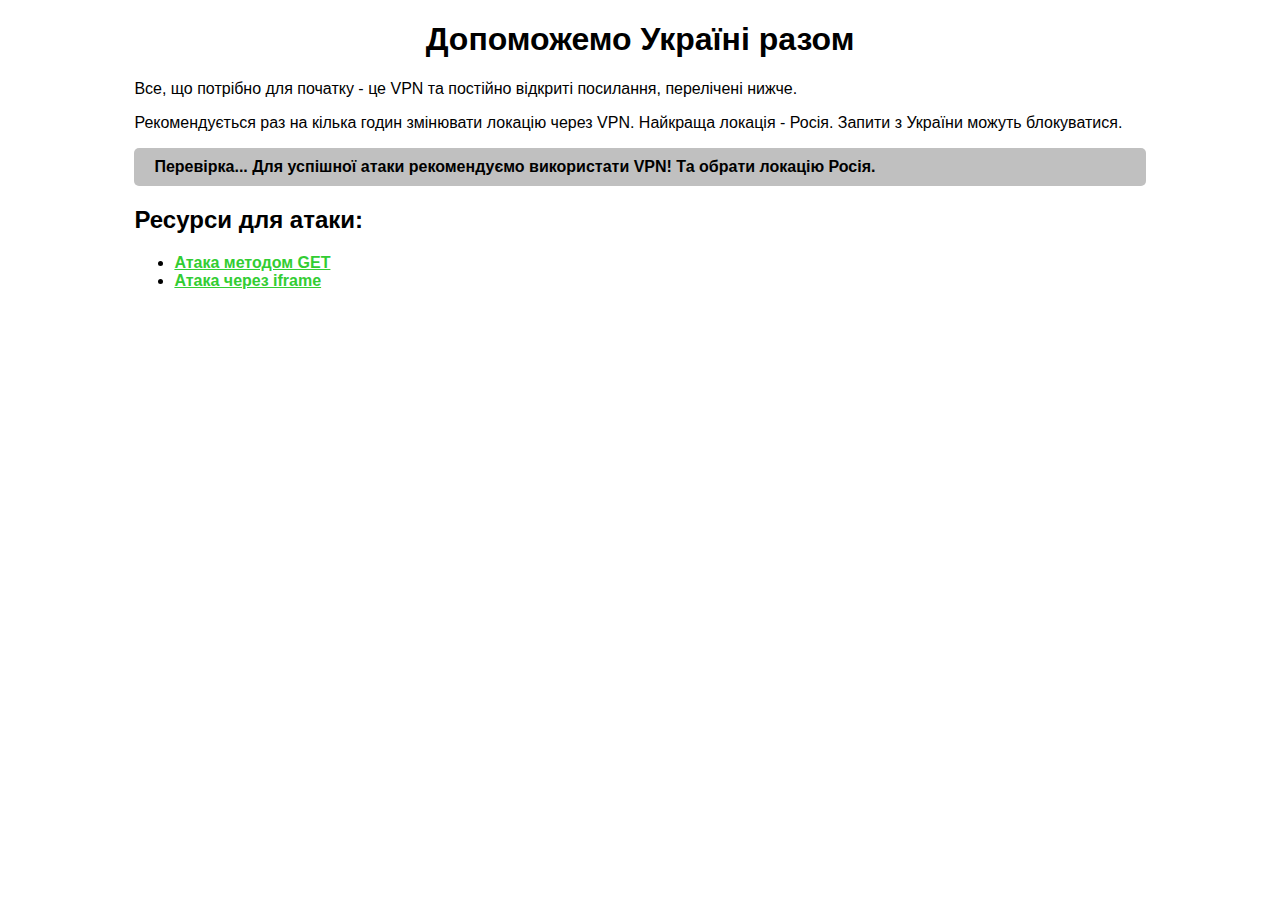
<file: index.html>
<!DOCTYPE html>
<html lang="en">
<head>
    <meta charset="UTF-8">
    <meta http-equiv="X-UA-Compatible" content="IE=edge">
    <meta name="viewport" content="width=device-width, initial-scale=1.0">
    <title>Допоможемо Україні разом</title>
    <link rel="stylesheet" href="css/style.css">
</head>
<body>
    <div class="wrapper">
        <h1>Допоможемо Україні разом</h1>
        <p>Все, що потрібно для початку - це VPN та постійно відкриті посилання, перелічені нижче.</p>
        <p>Рекомендується раз на кілька годин змінювати локацію через VPN. Найкраща локація - Росія. Запити з України можуть блокуватися.</p>
        <div class="country"></div>
        <h2>Ресурси для атаки:</h2>
        <ul>
            <li><a href="get.html" target="_blank">Атака методом GET</a></li>
            <li><a href="iframe.html" target="_blank">Атака через iframe</a></li>
        </ul>
    </div>
    <script src="js/scripts.js"></script>
</body>
</html>
</file>
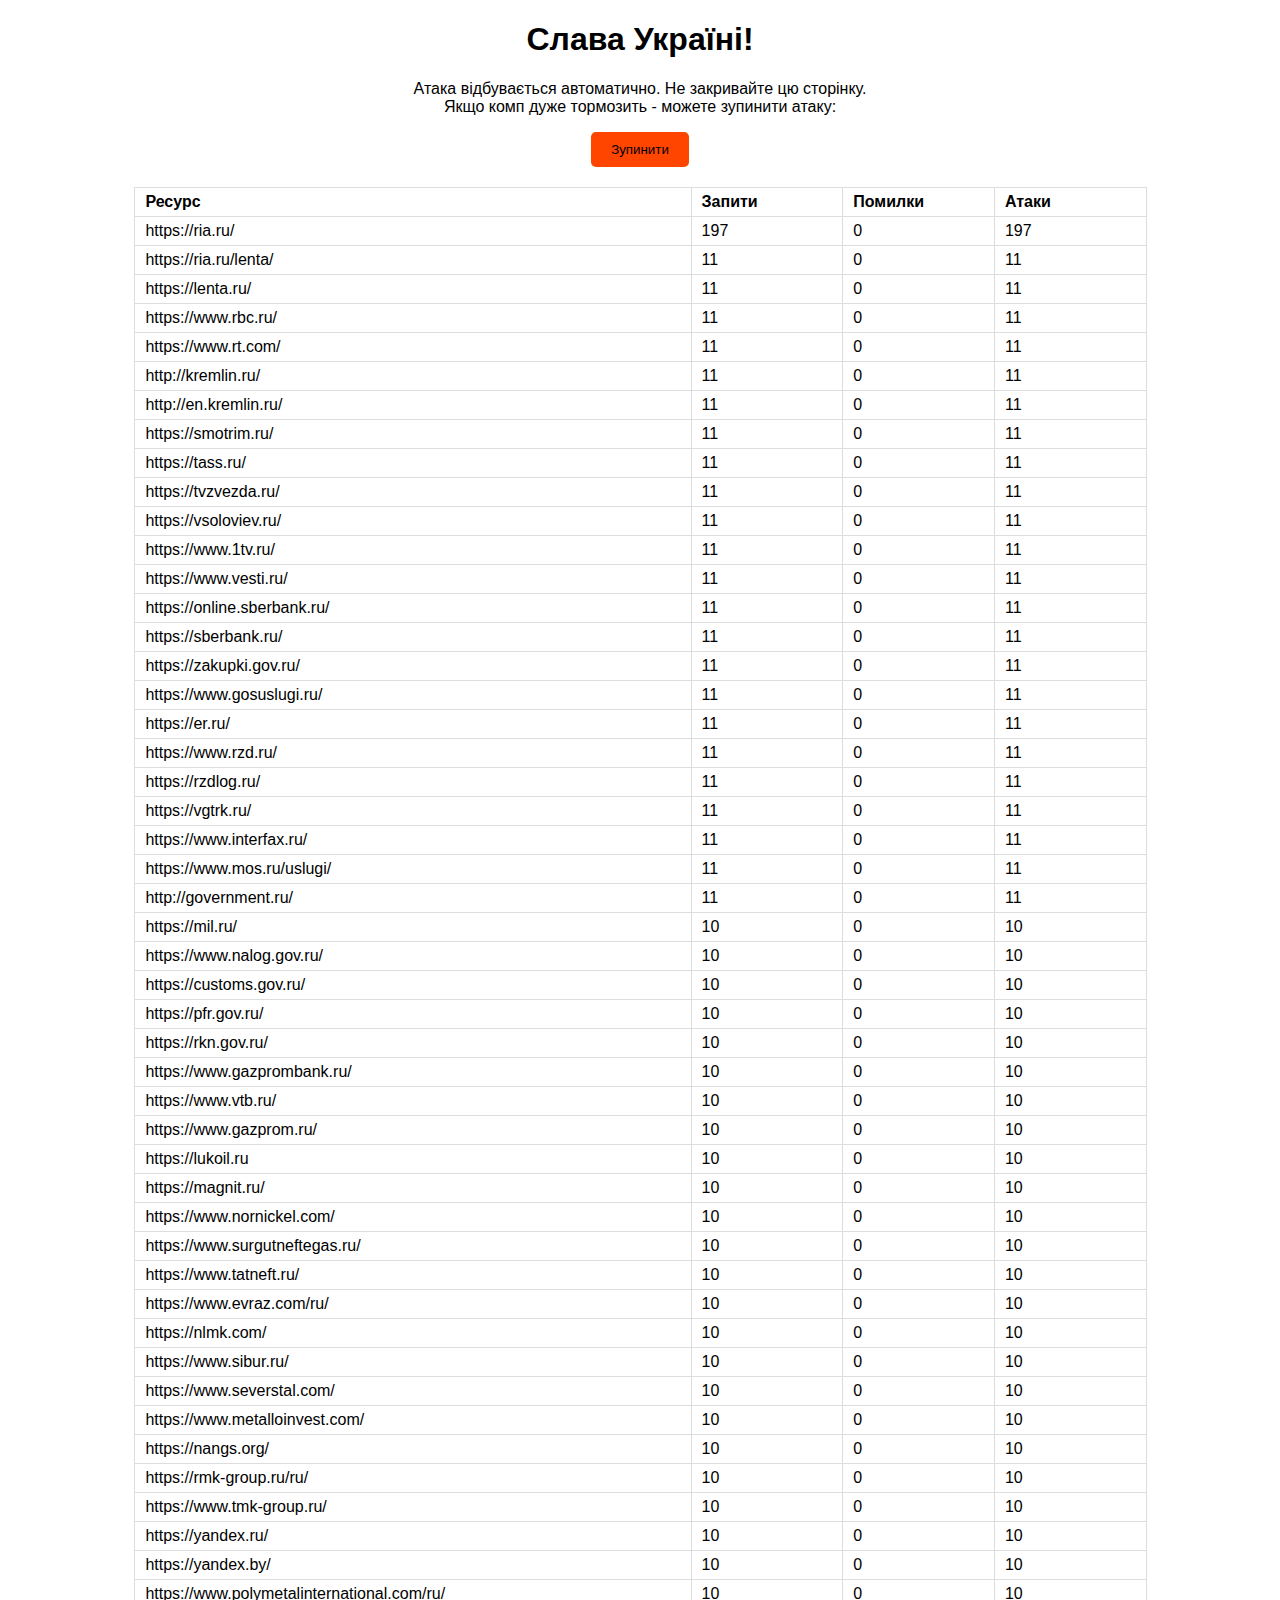
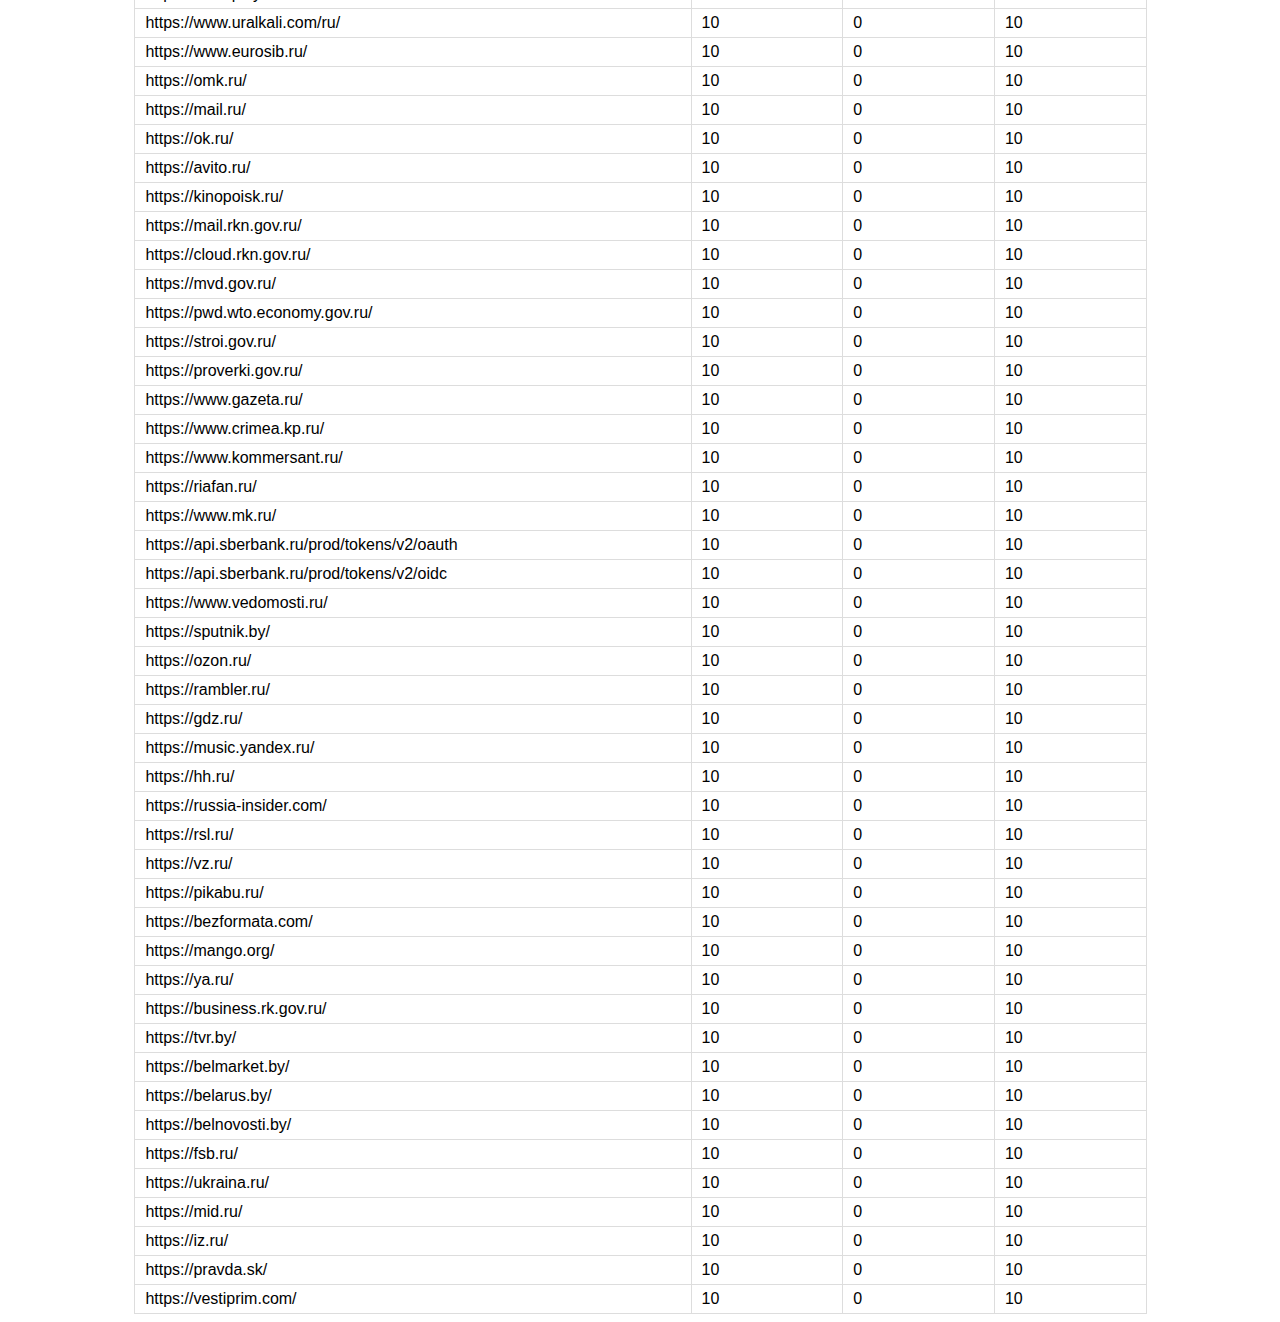
<file: get.html>
<!DOCTYPE html>
<html lang="en">
<head>
    <meta charset="UTF-8">
    <meta http-equiv="X-UA-Compatible" content="IE=edge">
    <meta name="viewport" content="width=device-width, initial-scale=1.0">
    <title>GET Атака</title>
    <link rel="stylesheet" href="css/style.css">
</head>
<body>
    <div class="wrapper">
        <h1>Слава Україні!</h1>
        <div class="btn-container">
            <p>Атака відбувається автоматично. Не закривайте цю сторінку. <br>Якщо комп дуже тормозить - можете зупинити атаку:</p>
            <button class="btn btn-stop" onclick="fightForUkraine.attackToggle()">Зупинити</button>
        </div>
        <div id="parentDivID">
            <div class="target-status__container">
                <div class="target-url"><b>Ресурс</b></div>
                <div class="req-count"><b>Запити</b></div>
                <div class="err-count"><b>Помилки</b></div>
                <div class="to-count"><b>Атаки</b></div>
            </div>
        </div>
    </div>
    <script src="js/get.js"></script>
</body>
</html>
</file>
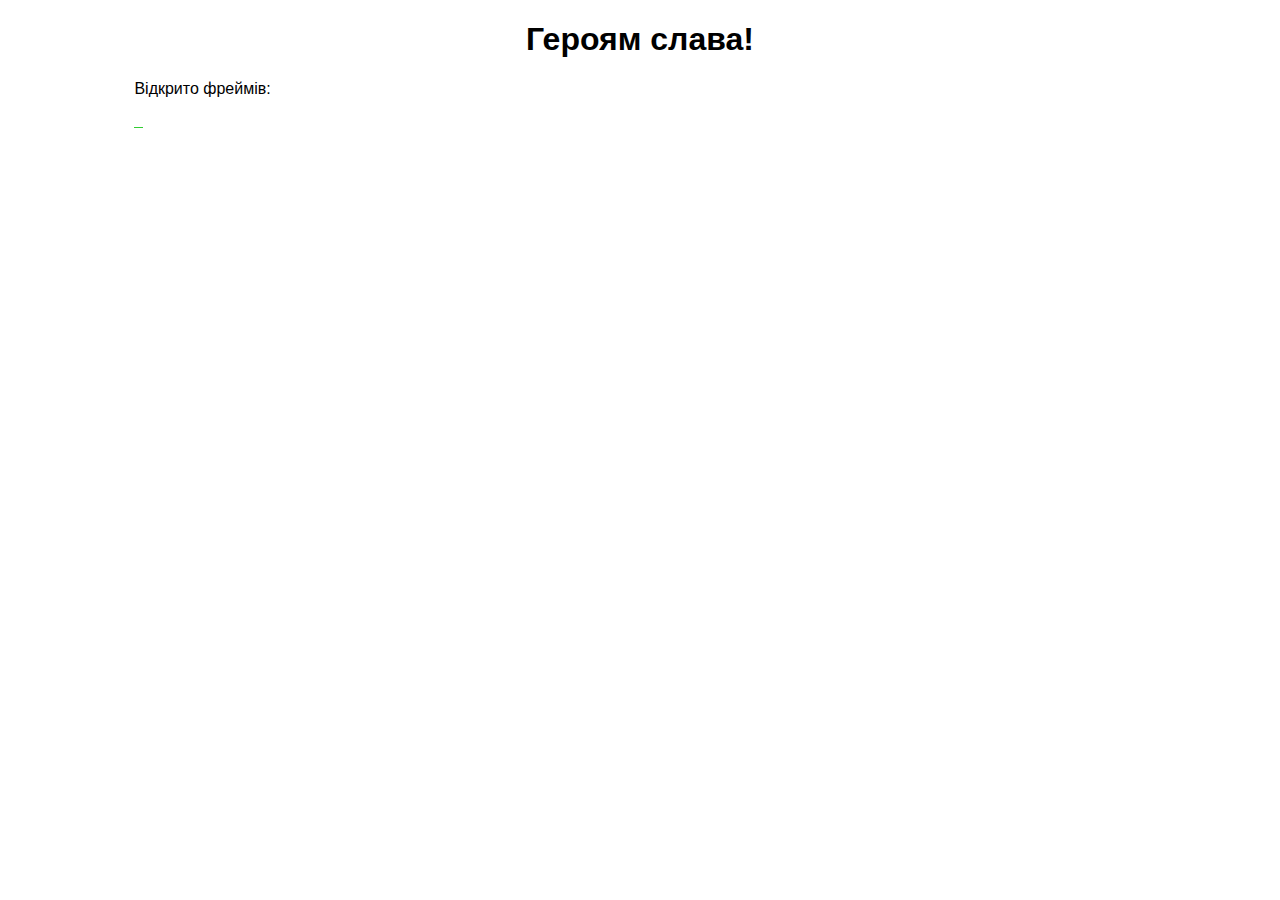
<file: iframe.html>
<!DOCTYPE html>
<html lang="en">
<head>
    <meta charset="UTF-8">
    <meta http-equiv="X-UA-Compatible" content="IE=edge">
    <meta name="viewport" content="width=device-width, initial-scale=1.0">
    <title>Iframe атака</title>
    <link rel="stylesheet" href="css/style.css">
</head>
<body>
    <div class="wrapper">
        <h1>Героям слава!</h1>
        <p>Відкрито фреймів: <span id="counter"></span></p>
        <div id="frames"></div>
    </div>
    <script src="js/iframe.js" defer></script>
</body>
</html>
</file>
<file: css/style.css>
body {
    font-family: Arial, "Helvetica Neue", Helvetica, sans-serif;
}

h1 {
    text-align: center;
}

a {
    font-weight: bold;
    color: limegreen;
}

.wrapper {
    width: 80%;
    margin: 0 auto;
}

#parentDivID {
    display: table;
    width: 100%;
    border-collapse: collapse;
}

.target-status__container {
    display: table-row;
}

.check,
.target-status__container:hover {
    background-color: silver;
}

.target-url,
.req-count,
.err-count,
.to-count {
    display: table-cell;
    padding: 5px 10px;
    border: 1px solid #ddd;
}

.req-count,
.err-count,
.to-count {
    width: 15%;
}

.danger,
.target-down {
    background-color: orangered;
}

.warn,
.target-stressed {
    background-color: gold;
}

#frames iframe,
.btn.btn-stopped,
.success {
    background-color: limegreen;
}

.country p {
    padding: 10px 20px;
    font-weight: bold;
    border-radius: 5px;
}

.btn-container {
    margin-bottom: 20px;
    text-align: center;
}

.btn {
    padding: 10px 20px;
    border: none;
    border-radius: 5px;
    cursor: pointer;
}

.btn:hover {
    filter: grayscale(20%);
}

.btn-stop {
    background-color: orangered;
}
</file>
